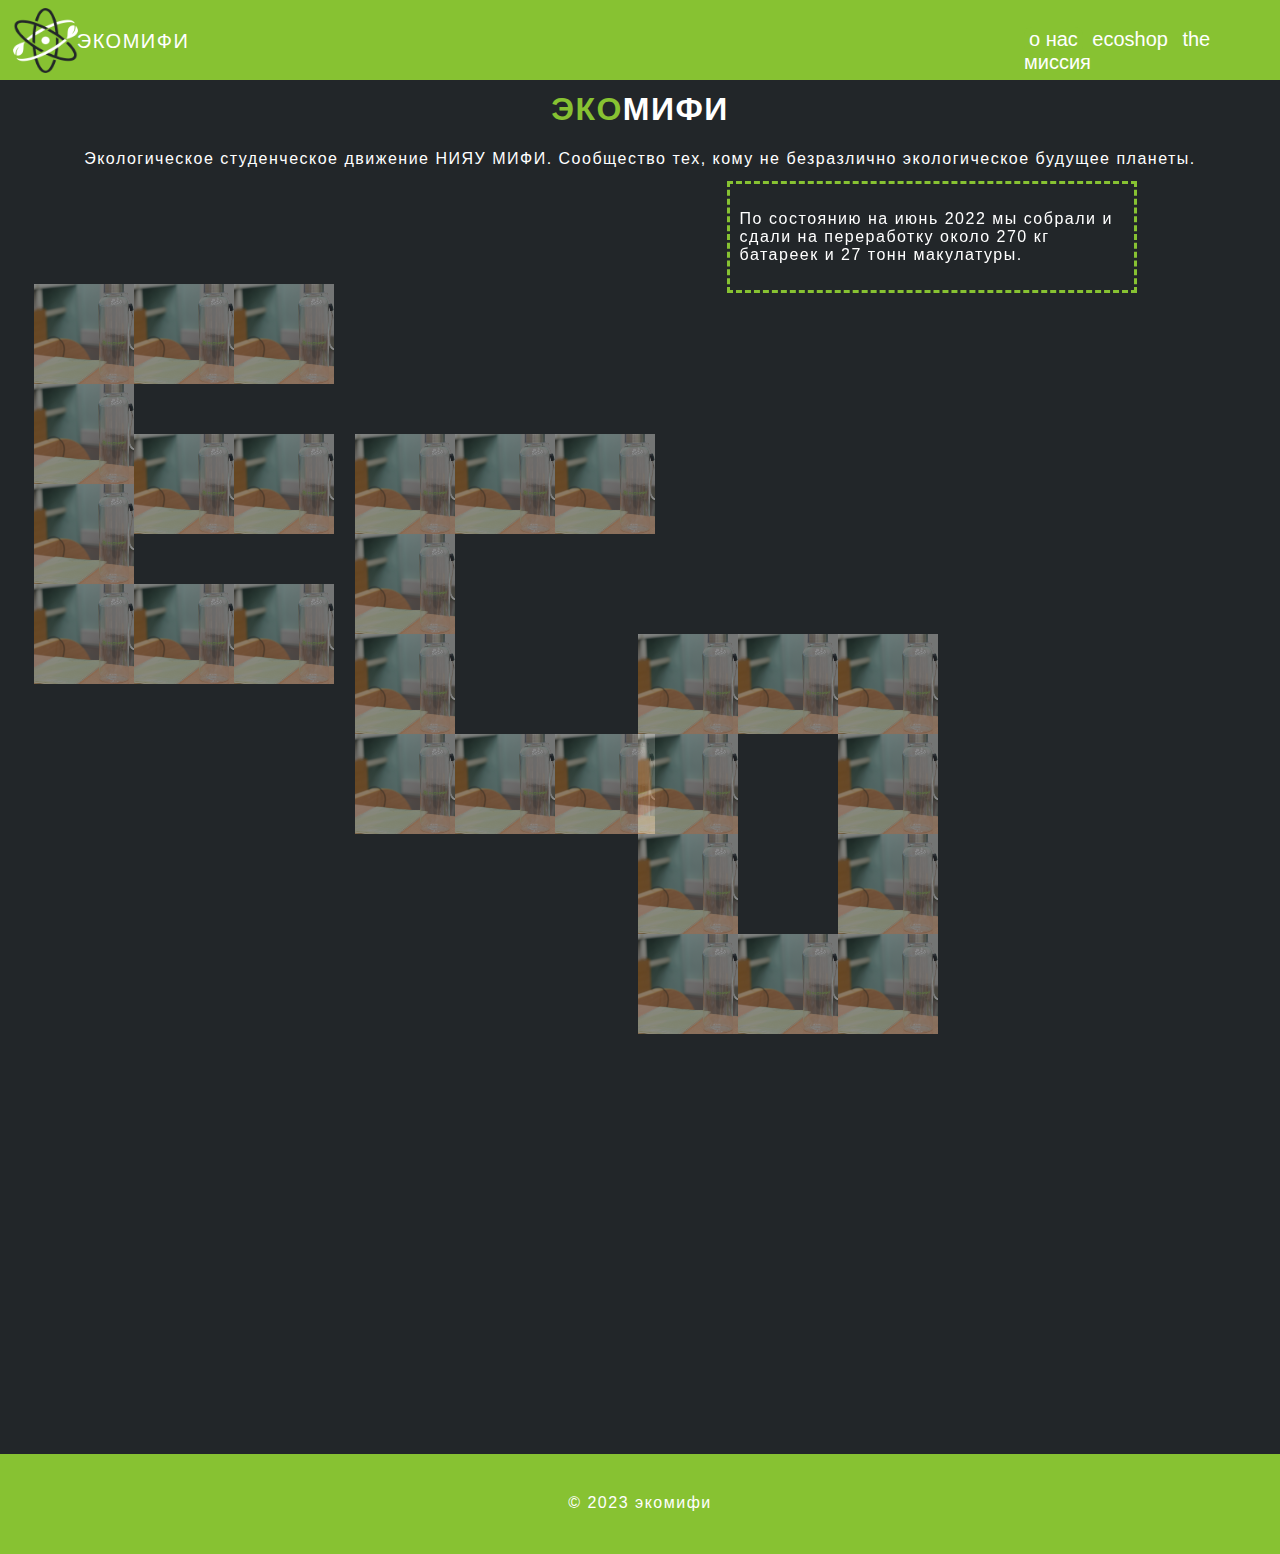
<file: index.html>
﻿<!DOCTYPE html>
<html>
<head>
    <meta charset="utf-8" />
    <link rel="stylesheet" type="text/css" href="CSSFile.css" />
    <link rel="icon" href="32*32 black with back.png" type="image/x-icon">
    <link rel="image" href="360*360 black with back.png" type="image/x-icon">
    <title>ECOMEPHI</title>
</head>
<body>
  <div class="header">
    <a onclick="openPage('Home', this, '#87C232')"><img  class="himage" src="шшсщт.png" alt="logo" height="65"></a>
    <a onclick="openPage('Home', this, '#87C232')"><span class="headertext">экоМИФИ</span></a>
    <div class="buttons">
      <a class="tablink" onclick="openPage('Home', this, '#87C232')" id="defaultOpen"><span class="buttonstext">о нас</span></a>
      <a class="tablink" onclick="openPage('Shop', this, '#87C232')"><span class="buttonstext">ecoshop</span></a>
      <a class="tablink" onclick="openPage('About', this, '#87C232')"><span class="buttonstext">the миссия</span></a>
    </div>
  </div>
  <main>
    <div id="Home" class="tabcontent">
      <h1><span class="ECO">эко</span>МИФИ</h1>
        <p id="mainpagetext">Экологическое студенческое движение НИЯУ МИФИ. Сообщество тех, кому не безразлично экологическое будущее планеты.</p>
        <aside><p>По состоянию на июнь 2022 мы собрали и сдали на переработку около 270 кг батареек и 27 тонн макулатуры.</p></aside>
        <div>
          <ul class="main-nav">
            <li class="item1">
              <div class="bg"></div>
            </li>
            <li class="item2">
              <div class="bg"></div>
            </li>
            <li class="item3">
              <div class="bg"></div>
            </li>
            <li class="item4">
              <div class="bg"></div>
            </li>
            <li class="item5">
              <div class="bg"></div>
            </li>
            <li class="item6">
              <div class="bg"></div>
            </li>
            <li class="item7">
              <div class="bg"></div>
            </li>
            <li class="item8">
              <div class="bg"></div>
            </li>
            <li class="item9">
              <div class="bg"></div>
            </li>
            <li class="item10">
              <div class="bg"></div>
            </li>
          </ul>
          
          <ul class="main-nav1">
            <li class="item1">
              <div class="bg"></div>
            </li>
            <li class="item2">
              <div class="bg"></div>
            </li>
            <li class="item3">
              <div class="bg"></div>
            </li>
            <li class="item4">
              <div class="bg"></div>
            </li>
            <li class="item5">
              <div class="bg"></div>
            </li>
            <li class="item6">
              <div class="bg"></div>
            </li>
            <li class="item9">
              <div class="bg"></div>
            </li>
            <li class="item10">
              <div class="bg"></div>
            </li>
          </ul>
          
          <ul class="main-nav2">
            <li class="item1">
              <div class="bg"></div>
            </li>
            <li class="item2">
              <div class="bg"></div>
            </li>
            <li class="item3">
              <div class="bg"></div>
            </li>
            <li class="item4">
              <div class="bg"></div>
            </li>
            <li class="item5">
              <div class="bg"></div>
            </li>
            <li class="item6">
              <div class="bg"></div>
            </li>
            <li class="item7">
              <div class="bg"></div>
            </li>
            <li class="item8">
              <div class="bg"></div>
            </li>
            <li class="item9">
              <div class="bg"></div>
            </li>
            <li class="item10">
              <div class="bg"></div>
            </li>
          </ul>
        </div>
  </main>

  <main>
    <div id="Shop" class="tabcontent">
      <h1><span class="ECO">эко</span>shop</h1>
      <p id="mainpagetext">Здесь ты можешь выбрать на что обменять экопоинты</p>
        <div class="shop">
            <a target="_blank" href="eco1.jpeg">
              <img id="photo" src="eco1.jpeg" alt="бутылочка" height="400">
            </a>
            <div class="desc">бутылка <span class="points">200 ep</span></div>
          </div>
          
          <div class="shop">
            <a target="_blank" href="shopper.jpg">
              <img id="photo" src="shopper.jpg" alt="шоппер" height="400">
            </a>
            <div class="desc">шопер <span class="points">600 ep</span></div>
          </div>
          
          <div class="shop">
            <a target="_blank" href="tshirt.jpg">
              <img id="photo" src="tshirt.jpg" alt="крутая футболка" height="400">
            </a>
            <div class="desc">футболка <span class="points">900 ep</span></div>
          </div>
          
          <div class="shop">
            <a target="_blank" href="shopper.jpg">
              <img id="photo" src="shopper.jpg" alt="супер шоппер" height="400">
            </a>
            <div class="desc">шопер <span class="points">600 ep</div>
          </div>
        </div>
      </main>

<main>
    <div id="About" class="tabcontent">
      <h1><span class="ECO">эко</span>mission</h1>
      <div class="dashboard">
        <p id="progress">Макулатура</p>
          <svg>
          <circle class="bg" cx="57" cy="57" r="52" />
          <circle class="meter-1" cx="57" cy="57" r="52" />
        </svg>
        <p id="progress">Батарейки</p>
        <svg>
          <circle class="bg" cx="57" cy="57" r="52" />
          <circle class="meter-2" cx="57" cy="57" r="52" />
        </svg>
      </div>
      </div>
    </div>
  </main>
    <link rel="stylesheet" type="text/css" href="CSSFile.css" />
    <script src="JSFile.js"></script>
</body>
<footer><center><span id="footertext">© 2023 экомифи</span></center></footer>
</html>
</file>
<file: CSSFile.css>
﻿/* Set height of body and the document to 100% to enable "full page tabs" */

h1 {
  text-align: center;
  color:white;
  letter-spacing: 1.5px;
  text-transform: uppercase;
  font-size: 40;
}

body{
  color: #222629;
   font-family: 'Roboto', Arial, Helvetica, sans-serif;
    height: 100%;
    margin: 0;
    width: auto;
  }
  .header{
    width: 100%;
    background-color:#87C232;
    height: 80px;
    position: fixed;
  }
  .himage{
    position: absolute;
    margin-top: 7.5px;
    margin-left: 1%;
    border: none;
    color: none;
    cursor: pointer;
  }
  .headertext{
    font-size: 20px;
    position: absolute;
    margin-top: 30px;
    margin-left: 6%;
    font-family: 'Roboto', Arial, Helvetica, sans-serif;
    letter-spacing: 1.5px;
    text-transform: uppercase;
    color:white;
    cursor: pointer;
  }
  main{
    background-color: #222629;
  }
  footer{
    background-color:#87C232;
    height: 100px;
  }

.ECO{
font-size: 40;
color: #87C232;
text-transform:uppercase;
}

/* Style tab links */
.tablink {
  padding: 5px;
  cursor: pointer;
  transition-duration: 0.4s;
  border-radius: 8px;
}
  .tablink:hover{
    background-color:#222629;
  }

.buttonstext{
  color: white;
  font-size: 20px;
}
.buttons{
  position: absolute;
  top: 28px;
  left: 80%;
}
.transparentbut{
  background-color: transparent;
    background-repeat: no-repeat;
    border: none;
    cursor: pointer;
    overflow: hidden;
    outline: none;
}
/* Style the tab content (and add height:100% for full page content) */
.tabcontent {
    display: none;
    padding: 70px;
    height: 100%;
}

#Home {
    background-color:#222629;
}
#mainpagetext{
  font-family: 'Roboto', Arial, Helvetica, sans-serif;
  letter-spacing: 1.5px;
  color: white;
  text-align: center;
}
aside{
  font-family: 'Roboto', Arial, Helvetica, sans-serif;
  letter-spacing: 1.5px;
  padding: 10px;
  width: 30%;
  color: white;
  left: 63%;
  outline: dashed #87C232;
  position: absolute;
  left: 57%;
}

.main-nav {
  position: relative;
  top: 300px;
  left: 10%;
  transform: translate(-50%, -50%);
  margin: 0;
  padding: 0;
  width: 300px;
  height: 400px;
}

.main-nav1 {
  position: relative;
  top: -150px;
  left: 25%;
  /*transform: translate(-50%, -50%);*/
  margin: 0;
  padding: 0;
  width: 300px;
  height: 400px;
}

.main-nav2 {
  position: relative;
  top: -150px;
  left: 63%;
  transform: translate(-50%, -50%);
  margin: 0;
  padding: 0;
  width: 300px;
  height: 400px;
}

.main-nav li {
  list-style: none;
  position: absolute;
  width: 100px;
  height: 100px;
  background: #000;
  transition: 0.5s;
  overflow: hidden;
  opacity: 0.5;
}

.main-nav li:hover {
  opacity: 1;
}

.main-nav li.item1 {
  top: 0;
}

.main-nav li.item2 {
  top: 0px;
  left: 100px;
}

.main-nav li.item3 {
  top: 0;
  left: 200px;
}

.main-nav li.item4 {
  top: 100px;
  left: 0;
}

.main-nav li.item5 {
  top: 200px;
  left: 0;
}

.main-nav li.item6 {
  top: 300px;
}

.main-nav li.item7 {
  top: 150px;
  left: 100px;
}

.main-nav li.item8 {
  top: 150px;
  left: 200px;
}

.main-nav li.item9 {
  top: 300px;
  left: 100px;
}

.main-nav li.item10 {
  top: 300px;
  left: 200px;
}

.main-nav li .bg {
  width: 100%;
  height: 100%;
  transform: scale(1.1);
}

.main-nav li.item1 .bg {
  background: url(eco1.jpeg);
  background-size: cover;
  background-position: center;
}

.main-nav li.item2 .bg {
  background: url(eco1.jpeg);
  background-size: cover;
  background-position: center;
}

.main-nav li.item3 .bg {
  background: url(eco1.jpeg);
  background-size: cover;
  background-position: center;
}

.main-nav li.item4 .bg {
  background: url(eco1.jpeg);
  background-size: cover;
  background-position: center;
}

.main-nav li.item5 .bg {
  background: url(eco1.jpeg);
  background-size: cover;
  background-position: center;
}

.main-nav li.item6 .bg {
  background: url(eco1.jpeg);
  background-size: cover;
  background-position: center;
}

.main-nav li.item7 .bg {
  background: url(eco1.jpeg);
  background-size: cover;
  background-position: center;
}

.main-nav li.item8 .bg {
  background: url(eco1.jpeg);
  background-size: cover;
  background-position: center;
}

.main-nav li.item9 .bg {
  background: url(eco1.jpeg);
  background-size: cover;
  background-position: center;
}

.main-nav li.item10 .bg {
  background: url(eco1.jpeg);
  background-size: cover;
  background-position: center;
}

.main-nav1 li {
  list-style: none;
  position: absolute;
  width: 100px;
  height: 100px;
  background: #000;
  transition: 0.5s;
  overflow: hidden;
  opacity: 0.5;
}

.main-nav1 li:hover {
  opacity: 1;
}

.main-nav1 li.item1 {
  top: 0;
}

.main-nav1 li.item2 {
  top: 0px;
  left: 100px;
}

.main-nav1 li.item3 {
  top: 0;
  left: 200px;
}

.main-nav1 li.item4 {
  top: 100px;
  left: 0;
}

.main-nav1 li.item5 {
  top: 200px;
  left: 0;
}

.main-nav1 li.item6 {
  top: 300px;
}

.main-nav1 li.item9 {
  top: 300px;
  left: 100px;
}

.main-nav1 li.item10 {
  top: 300px;
  left: 200px;
}

.main-nav1 li .bg {
  width: 100%;
  height: 100%;
  transform: scale(1.1);
}

.main-nav1 li.item1 .bg {
  background: url(eco1.jpeg);
  background-size: cover;
  background-position: center;
}

.main-nav1 li.item2 .bg {
  background: url(eco1.jpeg);
  background-size: cover;
  background-position: center;
}

.main-nav1 li.item3 .bg {
  background: url(eco1.jpeg);
  background-size: cover;
  background-position: center;
}

.main-nav1 li.item4 .bg {
  background: url(eco1.jpeg);
  background-size: cover;
  background-position: center;
}

.main-nav1 li.item5 .bg {
  background: url(eco1.jpeg);
  background-size: cover;
  background-position: center;
}

.main-nav1 li.item6 .bg {
  background: url(eco1.jpeg);
  background-size: cover;
  background-position: center;
}

.main-nav1 li.item9 .bg {
  background: url(eco1.jpeg);
  background-size: cover;
  background-position: center;
}

.main-nav1 li.item10 .bg {
  background: url(eco1.jpeg);
  background-size: cover;
  background-position: center;
}


.main-nav2 li {
  list-style: none;
  position: absolute;
  width: 100px;
  height: 100px;
  background: #000;
  transition: 0.5s;
  overflow: hidden;
  opacity: 0.5;
}

.main-nav2 li:hover {
  opacity: 1;
}

.main-nav2 li.item1 {
  top: 0;
}

.main-nav2 li.item2 {
  top: 0px;
  left: 100px;
}

.main-nav2 li.item3 {
  top: 0;
  left: 200px;
}

.main-nav2 li.item4 {
  top: 100px;
  left: 0;
}

.main-nav2 li.item5 {
  top: 200px;
  left: 0;
}

.main-nav2 li.item6 {
  top: 300px;
}

.main-nav2 li.item7 {
  top: 100px;
  left: 200px;
}

.main-nav2 li.item8 {
  top: 200px;
  left: 200px;
}

.main-nav2 li.item9 {
  top: 300px;
  left: 100px;
}

.main-nav2 li.item10 {
  top: 300px;
  left: 200px;
}

.main-nav2 li .bg {
  width: 100%;
  height: 100%;
  transform: scale(1.1);
}

.main-nav2 li.item1 .bg {
  background: url(eco1.jpeg);
  background-size: cover;
  background-position: center;
}

.main-nav2 li.item2 .bg {
  background: url(eco1.jpeg);
  background-size: cover;
  background-position: center;
}

.main-nav2 li.item3 .bg {
  background: url(eco1.jpeg);
  background-size: cover;
  background-position: center;
}

.main-nav2 li.item4 .bg {
  background: url(eco1.jpeg);
  background-size: cover;
  background-position: center;
}

.main-nav2 li.item5 .bg {
  background: url(eco1.jpeg);
  background-size: cover;
  background-position: center;
}

.main-nav2 li.item6 .bg {
  background: url(eco1.jpeg);
  background-size: cover;
  background-position: center;
}

.main-nav2 li.item7 .bg {
  background: url(eco1.jpeg);
  background-size: cover;
  background-position: center;
}

.main-nav2 li.item8 .bg {
  background: url(eco1.jpeg);
  background-size: cover;
  background-position: center;
}

.main-nav2 li.item9 .bg {
  background: url(eco1.jpeg);
  background-size: cover;
  background-position: center;
}

.main-nav2 li.item10 .bg {
  background: url(eco1.jpeg);
  background-size: cover;
  background-position: center;
}
#Shop {
    background-color: #222629;
}
.desc{
  color: white;
  text-align: center;
  font-family: 'Roboto', Arial, Helvetica, sans-serif;
  letter-spacing: 1.5px;
  text-transform: uppercase;
}

.shop{
  top: 1%;
  text-align: center;
}

#photo{
  top: 50px;
}

.points{
background-color: white;
border-radius: 4px;
text-decoration: solid;
color: #222629;
}


#About {
    background-color: #222629;
}

#footertext{
  color: white;
  font-family: 'Roboto', Arial, Helvetica, sans-serif;
  letter-spacing: 1.5px;
  position: relative;
  top:40px;
}

.dashboard {
  position: relative;
  left: 29%;
  display: flex;
}

svg {
  width: 114px;
  height: 114px;
  margin: 1em;
}

.bg {
  fill: none;
  stroke-width: 10px;
  stroke: #1A2C34;
}

[class^="meter-"] {
  fill:none;
  stroke-width: 10px;
  stroke-linecap: round;
  transform: rotate(-90deg);
  transform-origin: 50% 50%;
  
}

.meter-1 {
  stroke-dasharray: 360;
  stroke-dashoffset: 100;
  stroke:white;
  animation: progress-1 1s ease-out;
}
.meter-2 {
  stroke: lime;
  stroke-dasharray: 360;
  stroke-dashoffset: 160;
  animation: progress-2 .75s ease-out;
}

@keyframes progress-1 {
    from {
        stroke-dashoffset: 360;
    }
    to {
        stroke-dashoffset: 100;
    }
}

@keyframes progress-2 {
  from {
    stroke-dashoffset: 360;
  }
  to {
    stroke-dashoffset: 160;
  }
}

@keyframes progress-3 {
  from {
    stroke-dashoffset: 360;
  }
  to {
    stroke-dashoffset: 250;
  }
}

#progress{
  position: relative;
  top: 120px;
  left:9%;
  text-align: center;
  color: white;
}

#progresscheck{
  position: relative;
  top: 120px;
  left:7%;
  text-align: center;
  color: white;
}
</file>
